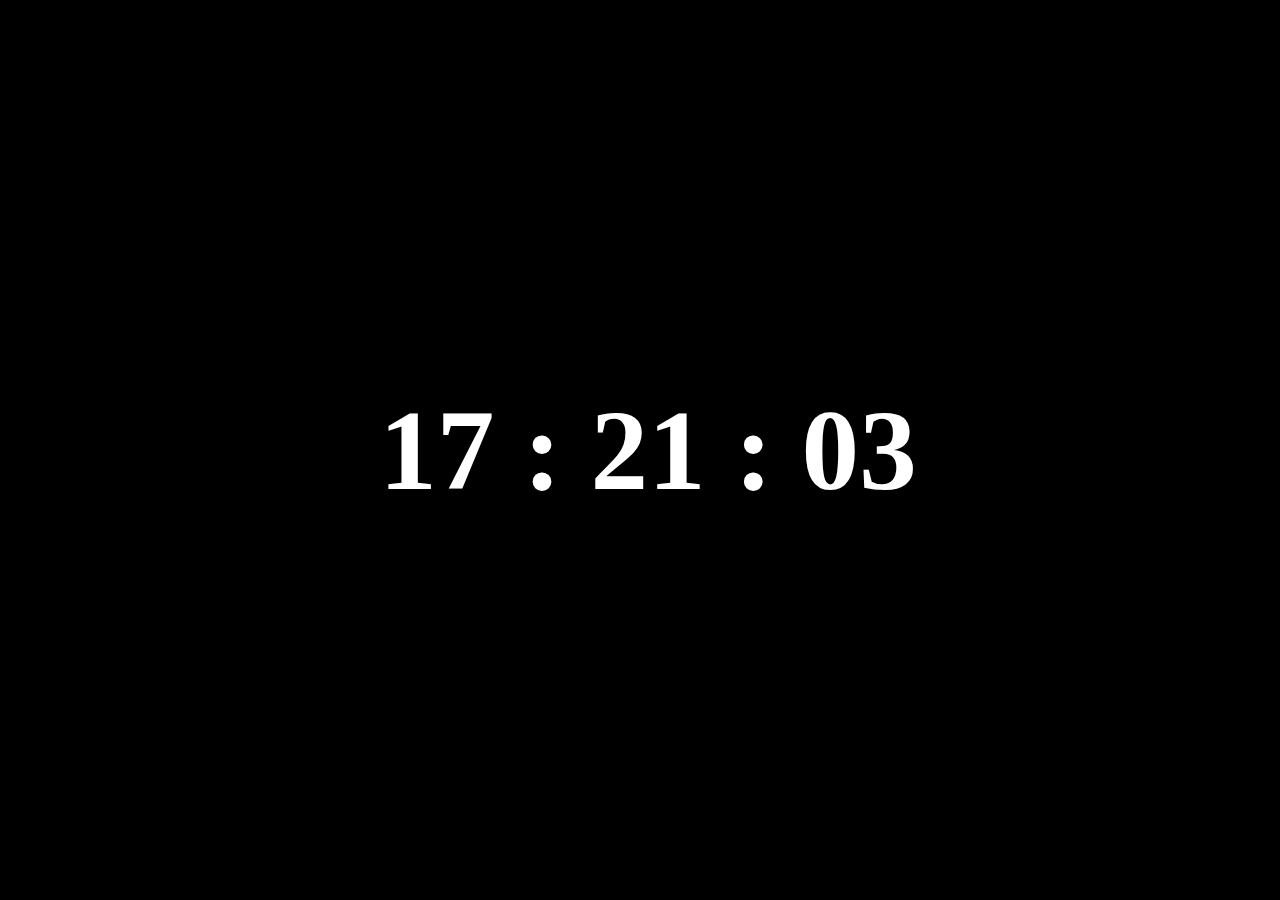
<file: index.html>
<!DOCTYPE html>
<html lang="en">
  <head>
    <meta charset="UTF-8">
    <title>Simple Clock</title>
    <meta name="viewport" content="width=device-width, initial-scale=1.0">
    <meta http-equiv="X-UA-Compatible" content="ie=edge">
    <link rel="stylesheet" href="style.css">
  </head>
  <body onload="start()">
    <div id="clock" class="clock"></div>
    <script src="script.js"></script>
  </body>
</html>
</file>
<file: style.css>
html,
body {
  background: #000000;
  overflow: hidden;
}
* {
  font-family: "Avenir";
  -webkit-user-select: none;
  user-select: none;
}
.clock {
  width: 100%;
  position: absolute;
  top: 50%;
  transform: translateY(-50%);
  font-size: 9vw;
  margin: auto;
  color: #ffffff;
  font-weight: 900;
  text-align: center;
  font-family: "Avenir";
}
</file>
